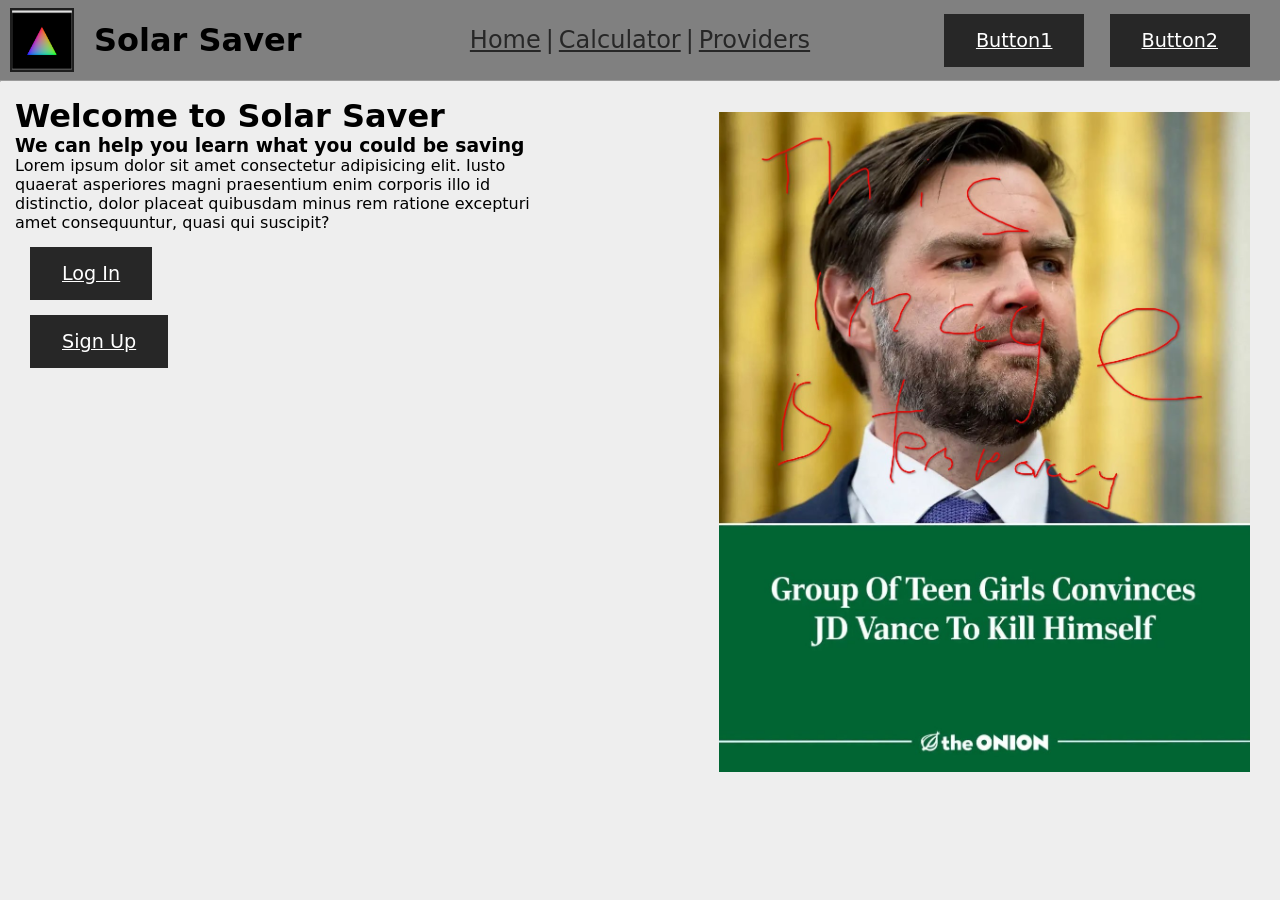
<file: ui/index.html>
<!DOCTYPE html>
<html lang="">
  <head>
    <meta charset="utf-8">
    <meta name="viewport" content="width=device-width, initial-scale=1.0">
    <link rel="stylesheet" href="style.css">
    <title>Solar Saver</title>
    <script src="script.js" defer></script>
  </head>
  <body class="index_body">
    <!-- TODO: Update alt text -->
    <header>
      <div style="display: flex;"> <!-- Can't be fucked doing this in style.css -->
        <img class="header_logo" src="./logo temp.png" alt="logo" width="64" height="64">
        <h1 class="main_title">Solar Saver</h1>
      </div>
      <div class="header_links">
        <a class="index_home" href="index.html">Home</a> |
        <a class="index_calc" href="calc_house.html">Calculator</a> |
        <a class="index_prov" href="prov.html">Providers</a>
      </div>
      <div class="header_buttons">
          <button class="index_button1">Button1</button>
          <button class="index_button2">Button2</button>
      </div>
    </header>
    <hr>
      <div class="index_content_span">
        <div class="index_content_text">
          <h1>Welcome to Solar Saver</h1>
          <h3>We can help you learn what you could be saving</h3>
          Lorem ipsum dolor sit amet consectetur adipisicing elit. Iusto quaerat asperiores magni praesentium enim corporis illo id distinctio, dolor placeat quibusdam minus rem ratione excepturi amet consequuntur, quasi qui suscipit?
          <div class="index_buttons">
            <button class="index_login">Log In</button>
            <button class="index_signup">Sign Up</button>
          </div>
        </div>
        
        <img class="index_content_image" src="index_aside_temp.jpeg" alt="aside image" width="1800" height="660">
      </div>
  </body>
</html>
</file>
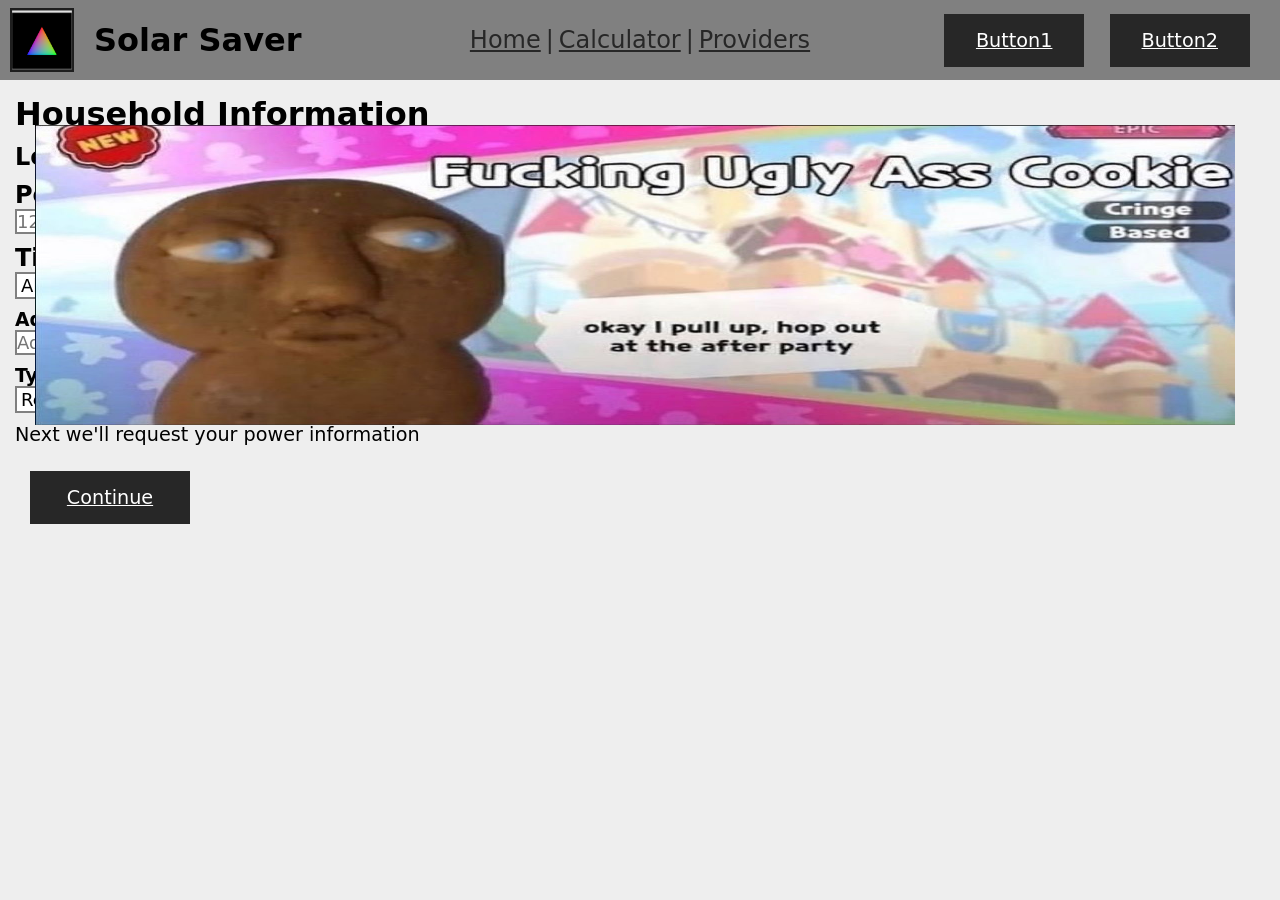
<file: ui/calc_house.html>
<!DOCTYPE html>
<html lang="en">
  <head>
    <meta charset="UTF-8">
    <meta name="viewport" content="width=device-width, initial-scale=1.0">
    <link rel="stylesheet" href="style.css">
    <title>Calculator Household</title>
    <script src="script.js" defer></script>
  </head>
  <body>
    <header>
      <div style="display: flex;"> <!-- Can't be fucked doing this in style.css -->
        <img class="header_logo" src="./logo temp.png" alt="logo" width="64" height="64">
        <h1 class="main_title">Solar Saver</h1>
      </div>
      <div class="header_links">
        <a class="index_home" href="index.html">Home</a> |
        <a class="index_calc" href="calc_house.html">Calculator</a> |
        <a class="index_prov" href="prov.html">Providers</a>
      </div>
      <div class="header_buttons">
          <button class="index_button1">Button1</button>
          <button class="index_button2">Button2</button>
      </div>
    </header>
    <div class="calc_house_details">
      <h1>Household Information</h1>
      <h2>Let's start with your household information</h2>
      <div>
        <h2>Postcode</h2>
        <input class="calc_house_text_input" type="text" name="postcode" placeholder="1234">
      </div>
      <div>
        <h2>Time At Home</h2>
        <select class="calc_house_select" name="time_at_home">
          <option value="all_day">All Day</option>
          <option value="half_day">Half Of The Day</option>
        </select>
      </div>
      <div>
        <h3>Address (Optional)</h3>
        <input class="calc_house_text_input" type="text" name="address" placeholder="Address">
      </div>
      <div>
        <h3>Type of Property</h3>
        <select class="calc_house_select" name="property_type">
          <option value="residential">Residential</option>
          <option value="commercial">Commercial</option>
        </select>
      </div>
      <span style="font-size: larger;">Next we'll request your power information</span>
      <button class="calc_house_continue">Continue</button>
      <img class="calc_house_content_image" src="calc_house_aside_temp.png" alt="Calc Household Aside" width="1200" height="300">
    </div>
  </body>
</html>
</file>
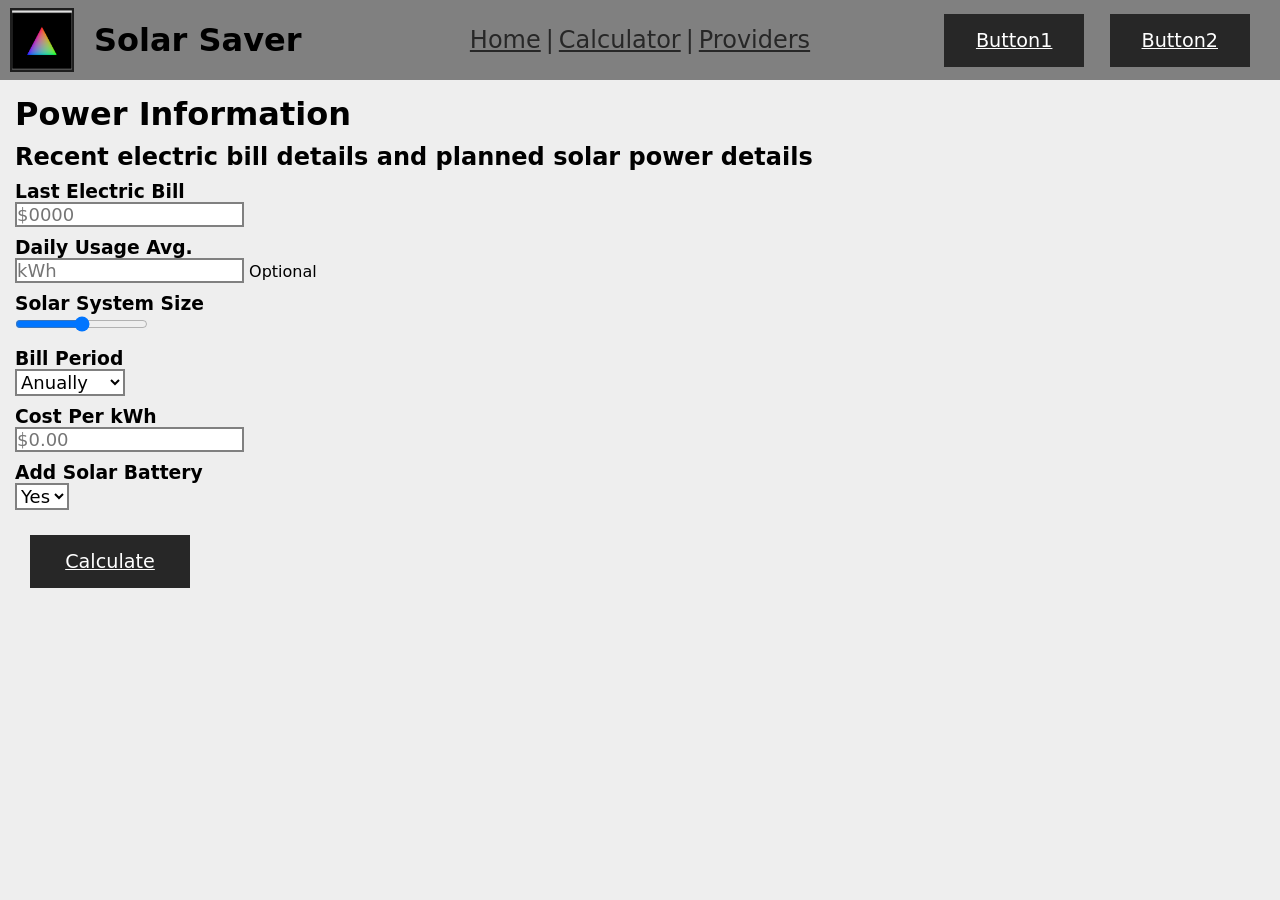
<file: ui/calc_power.html>
<!DOCTYPE html>
<html lang="en">
  <head>
    <meta charset="UTF-8">
    <meta name="viewport" content="width=device-width, initial-scale=1.0">
    <link rel="stylesheet" href="style.css">
    <title>Calculator Power</title>
    <script src="script.js" defer></script>
  </head>
  <body>
    <header>
      <div style="display: flex;"> <!-- Can't be fucked doing this in style.css -->
        <img class="header_logo" src="./logo temp.png" alt="logo" width="64" height="64">
        <h1 class="main_title">Solar Saver</h1>
      </div>
      <div class="header_links">
        <a class="index_home" href="index.html">Home</a> |
        <a class="index_calc" href="calc_house.html">Calculator</a> |
        <a class="index_prov" href="prov.html">Providers</a>
      </div>
      <div class="header_buttons">
          <button class="index_button1">Button1</button>
          <button class="index_button2">Button2</button>
      </div>
    </header>
    <div class="calc_power_details">
        <h1>Power Information</h1>
        <h2>Recent electric bill details and planned solar power details</h2>
        <div>
          <h3>Last Electric Bill</h3>
          <input class="calc_power_text_input" type="text" name="last_electric_bill" placeholder="$0000">
        </div>
        <div>
          <h3>Daily Usage Avg.</h3>
          <input class="calc_power_text_input" type="text" name="daily_use_kwh" placeholder="kWh">
          Optional
        </div>
        <div>
          <h3>Solar System Size</h3>
          <input class="calc_power_text_input" type="range" name="size_kwh" placeholder="kW">
        </div>
        <div>
          <h3>Bill Period</h3>
          <select class="calc_power_select" name="period">
            <option value="annual">Anually</option>
            <option value="quarter">Quarterly</option>
            <option value="month">Monthly</option>
            <option value="week">Weekly</option>
          </select>
        </div>
        <div>
          <h3>Cost Per kWh</h3>
          <input class="calc_power_text_input" type="number" name="cost_per_kwh" placeholder="$0.00">
        </div>
        <div>
          <h3>Add Solar Battery</h3>
          <select class="calc_power_select" name="solar_battery">
            <option value="true">Yes</option>
            <option value="false">No</option>
          </select>
        </div>
        <button class="calc_power_calculate">Calculate</button>
    </div>
  </body>
</html>
</file>
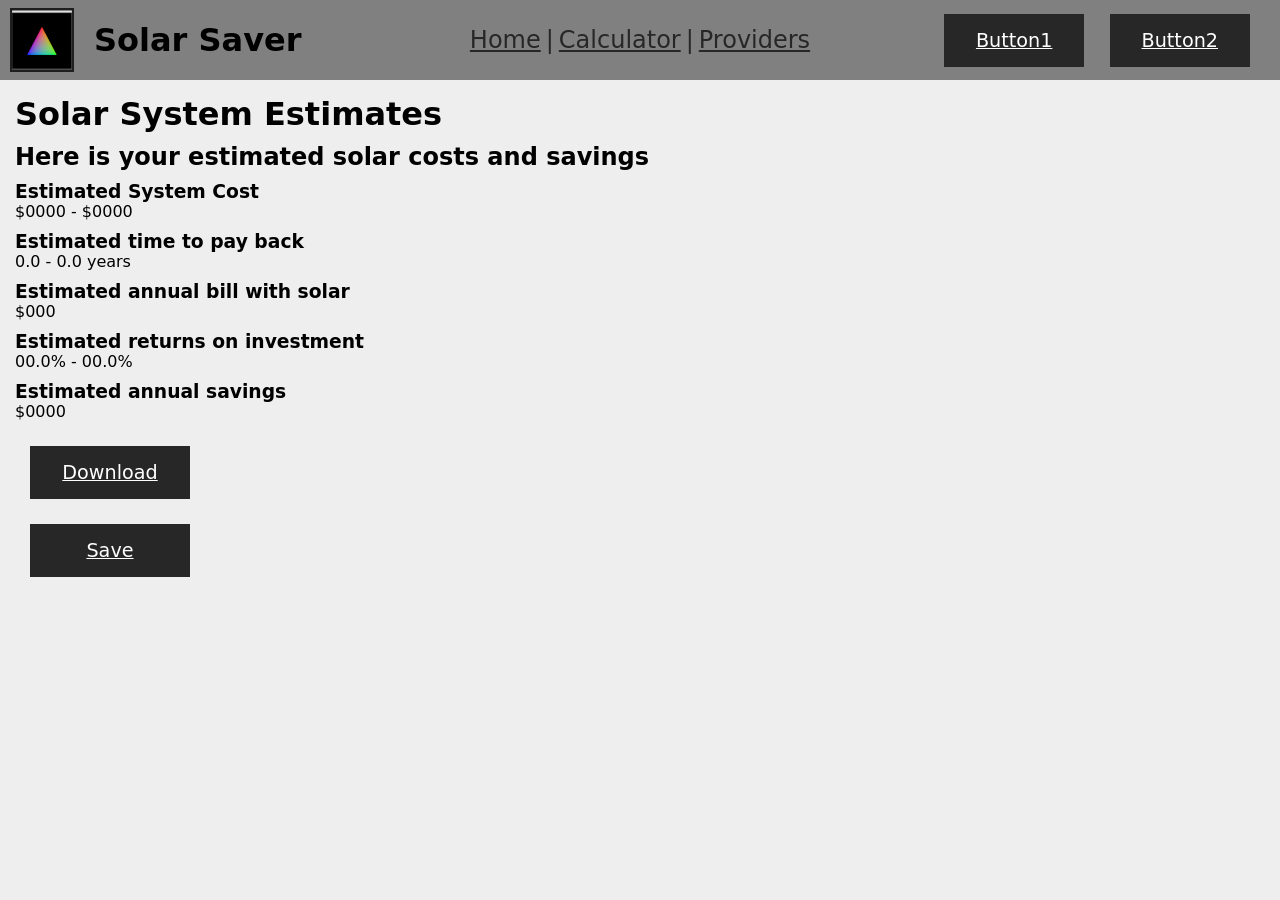
<file: ui/calc_result.html>
<!DOCTYPE html>
<html lang="en">
  <head>
    <meta charset="UTF-8">
    <meta name="viewport" content="width=device-width, initial-scale=1.0">
    <link rel="stylesheet" href="style.css">
    <title>Calculation Results</title
    <script src="script.js" defer></script>

  </head>
  <header>
      <div style="display: flex;"> <!-- Can't be fucked doing this in style.css -->
        <img class="header_logo" src="./logo temp.png" alt="logo" width="64" height="64">
        <h1 class="main_title">Solar Saver</h1>
      </div>
      <div class="header_links">
        <a class="index_home" href="index.html">Home</a> |
        <a class="index_calc" href="calc_house.html">Calculator</a> |
        <a class="index_prov" href="prov.html">Providers</a>
      </div>
      <div class="header_buttons">
          <button class="index_button1">Button1</button>
          <button class="index_button2">Button2</button>
      </div>
    </header>
  <body>
    <div class="calc_result_details">
      <h1>Solar System Estimates</h1>
      <h2>Here is your estimated solar costs and savings</h2>
      <div>
        <h3>Estimated System Cost</h3>
        <div class="system_cost">$0000 - $0000</div>
      </div>
      <div>
        <h3>Estimated time to pay back</h3>
        <div class="pay_back_time">0.0 - 0.0 years</div>
      </div>
      <div>
        <h3>Estimated annual bill with solar</h3>
        <div class="annual_bill">$000</div>
      </div>
      <div>
        <h3>Estimated returns on investment</h3>
        <div class="returns">00.0% - 00.0%</div>
      </div>
      <div>
        <h3>Estimated annual savings</h3>
        <div class="savings">$0000</div>
      </div>
      <button class="calc_result_download">Download</button>
      <button class="calc_result_save">Save</button>
    </div>
  </body>
</html>
</file>
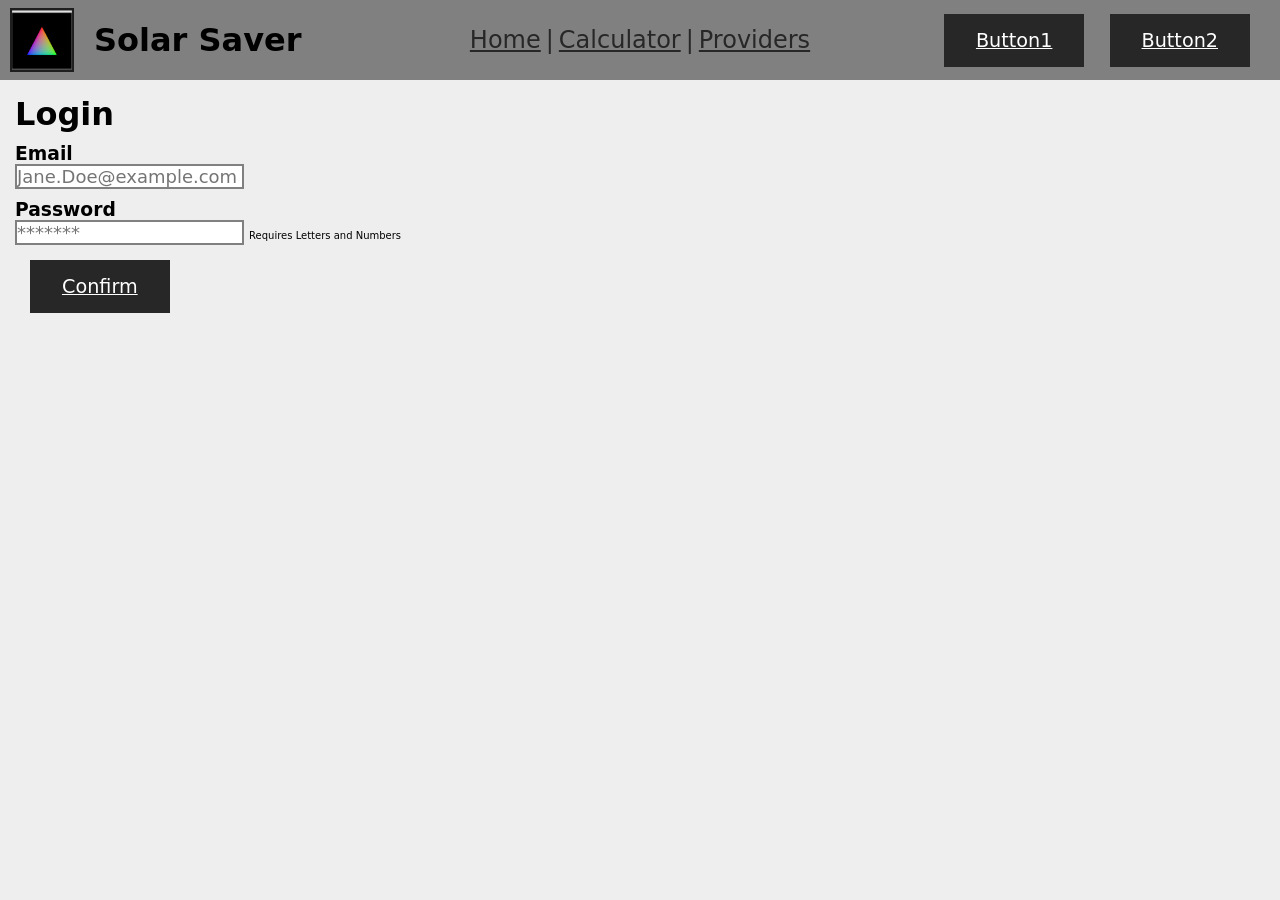
<file: ui/login.html>
<!DOCTYPE html>
<html lang="en">
  <head>
    <meta charset="UTF-8">
    <meta name="viewport" content="width=device-width, initial-scale=1.0">
    <link rel="stylesheet" href="style.css">
    <title>Log In or Sign Up</title>  
    <script src="script.js" defer></script>
  </head>
<body>
  <header>
      <div style="display: flex;"> <!-- Can't be fucked doing this in style.css -->
        <img class="header_logo" src="./logo temp.png" alt="logo" width="64" height="64">
        <h1 class="main_title">Solar Saver</h1>
      </div>
      <div class="header_links">
        <a class="index_home" href="index.html">Home</a> |
        <a class="index_calc" href="calc_house.html">Calculator</a> |
        <a class="index_prov" href="prov.html">Providers</a>
      </div>
      <div class="header_buttons">
          <button class="index_button1">Button1</button>
          <button class="index_button2">Button2</button>
      </div>
    </header>
  <div class="login_details">
    <h1>Login</h1>
    <div>
      <h3>Email</h3>
      <input class="login_text_input" type="email" name="email" placeholder="Jane.Doe@example.com">
    </div>
    <div>
    <div>
      <h3>Password</h3>
      <input class="login_text_input" type="password" name="password" placeholder="*******">
      <span class="login_small_text">Requires Letters and Numbers</span>
    </div>
    <button class="login_confirm">Confirm</button>
  </div>
</body>
</html>
</file>
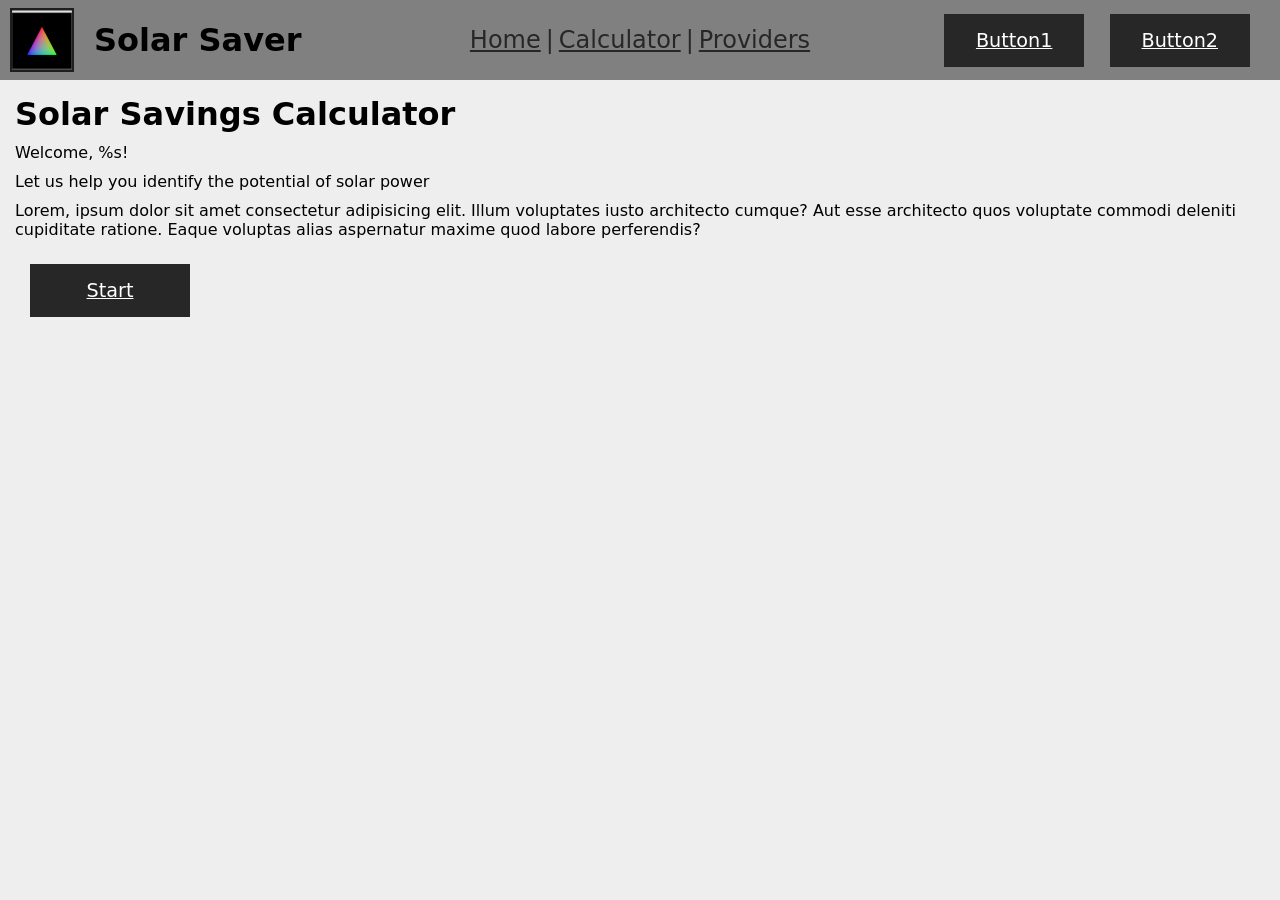
<file: ui/login_finish.html>
<!DOCTYPE html>
<html lang="en">
  <head>
    <meta charset="UTF-8">
    <meta name="viewport" content="width=device-width, initial-scale=1.0">
    <link rel="stylesheet" href="style.css">
    <title>Logged in as %s</title> <!-- The "%s" should be replaced with the person's first name. Should be simple: text.replace("%s", login.name.split(" ")[0]) -->
    <script src="script.js" defer></script>
  </head>
  <body>
    <header>
      <div style="display: flex;"> <!-- Can't be fucked doing this in style.css -->
        <img class="header_logo" src="./logo temp.png" alt="logo" width="64" height="64">
        <h1 class="main_title">Solar Saver</h1>
      </div>
      <div class="header_links">
        <a class="index_home" href="index.html">Home</a> |
        <a class="index_calc" href="calc_house.html">Calculator</a> |
        <a class="index_prov" href="prov.html">Providers</a>
      </div>
      <div class="header_buttons">
          <button class="index_button1">Button1</button>
          <button class="index_button2">Button2</button>
      </div>
    </header>
    <div class="login_finish_details">
      <h1>Solar Savings Calculator</h1>
      <div>Welcome, %s!</div>
      <div>Let us help you identify the potential of solar power</div>
      Lorem, ipsum dolor sit amet consectetur adipisicing elit. Illum voluptates iusto architecto cumque? Aut esse architecto quos voluptate commodi deleniti cupiditate ratione. Eaque voluptas alias aspernatur maxime quod labore perferendis?
      <button class="login_finish_start">Start</button>
    </div>
  </body>
</html>
</file>
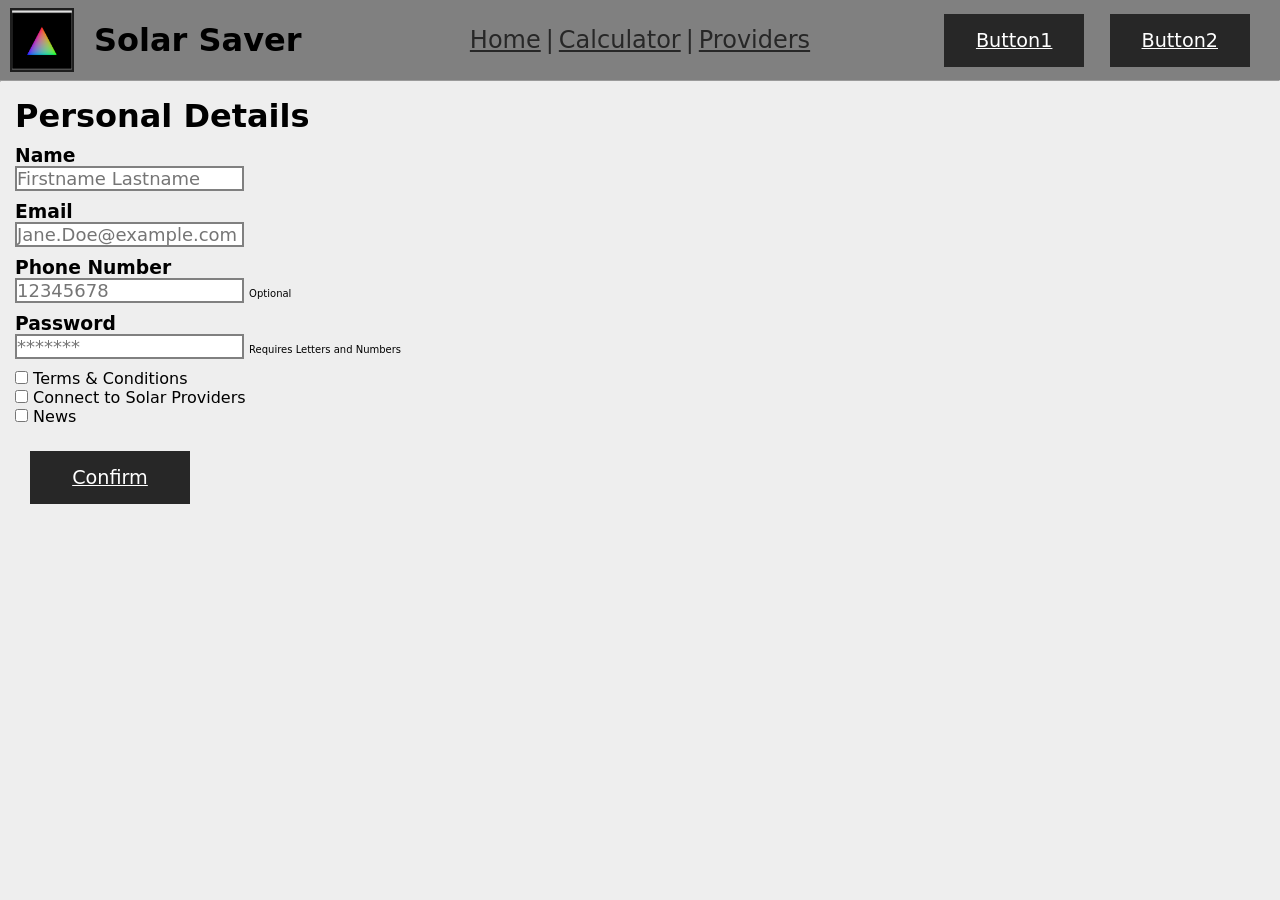
<file: ui/signup.html>
<!DOCTYPE html>
<html lang="en">
  <head>
    <meta charset="UTF-8">
    <meta name="viewport" content="width=device-width, initial-scale=1.0">
    <link rel="stylesheet" href="style.css">
    <title>Log In or Sign Up</title>
    <script src="script.js" defer></script>
  </head>
<body>
  <header>
      <div style="display: flex;"> <!-- Can't be fucked doing this in style.css -->
        <img class="header_logo" src="./logo temp.png" alt="logo" width="64" height="64">
        <h1 class="main_title">Solar Saver</h1>
      </div>
      <div class="header_links">
        <a class="index_home" href="index.html">Home</a> |
        <a class="index_calc" href="calc_house.html">Calculator</a> |
        <a class="index_prov" href="prov.html">Providers</a>
      </div>
      <div class="header_buttons">
          <button class="index_button1">Button1</button>
          <button class="index_button2">Button2</button>
      </div>
    </header>
    <hr>
    <div class="signup_details">
      <h1>Personal Details</h1>
      <div>
        <h3>Name</h3>
        <input class="signup_text_input" type="text" name="name" placeholder="Firstname Lastname">
      </div>
      <div>
        <h3>Email</h3>
        <input class="signup_text_input" type="email" name="email" placeholder="Jane.Doe@example.com">
      </div>
      <div>
        <h3>Phone Number</h3>
        <input class="signup_text_input" type="number" name="phone_number" placeholder="12345678">
        <span class="signup_small_text">Optional</span>
      </div>
      <div>
        <h3>Password</h3>
        <input class="signup_text_input" type="password" name="password" placeholder="*******">
        <span class="signup_small_text">Requires Letters and Numbers</span>
      </div>
      <div>
        <div>
          <input type="checkbox" name="terms">
          <label for="terms">Terms & Conditions</label>
        </div>
        <div>
          <input type="checkbox" name="connect">
          <label for="connect">Connect to Solar Providers</label>
        </div>
        <div>
          <input type="checkbox" name="news">
          <label for="news">News</label>
        </div>
      </div>
      <button class="signup_confirm">Confirm</button>
    </div>
</body>
</html>
</file>
<file: ui/style.css>
* { margin: 0; padding: 0; } /* Reset Padding & Margins */

* { 
    font-family: system-ui, -apple-system, BlinkMacSystemFont, 'Segoe UI', Roboto, Oxygen, Ubuntu, Cantarell, 'Open Sans', 'Helvetica Neue', sans-serif;
} /* Set proper global font */


header {
    height: 80px;
    width: 100%;
    background-color: gray;
    align-items: center;
    display: flex;
    justify-content: space-between;
    position: relative;
}

body {
    background-color: #eeeeee;
}

/* index.html */

.header_logo {
    padding-left: 10px;
}

.main_title {
    padding-left: 20px;
    align-self: center;
}

.header_links {
    display: flex;
    justify-content: center;
    align-content: center;
    position: absolute;
    left: 50%;
    transform: translateX(-50%);
    font-size: x-large;
    -webkit-text-fill-color: #272727;
}

.index_home, .index_calc, .index_prov {
    padding-left: 5px;
    padding-right: 5px;
    transition-duration: 0.15s;
}

.index_home:hover, .index_calc:hover, .index_prov:hover {
    font-size: xx-large;
}

.header_buttons {
    display: flexbox;
    justify-self: end;
    margin: 30px;
}

.index_header_buttons {
    display: flexbox;
    justify-self: end;
}

.index_button1, .index_button2 {
    background-color: #272727;
    border: none;
    text-align: center;
    text-decoration: underline;
    text-decoration-color: white;
    -webkit-text-fill-color: white;
    font-size: larger;
    padding: 15px 32px;
    cursor: pointer;
    margin-left: 20px;
    transition-duration: 0.4s;
}

.index_button1:hover, .index_button2:hover {
    background-color: white;
    -webkit-text-fill-color: #272727;
    text-decoration-color: #272727;
}

.index_content_span {
    width: 100%;
    height: 10;
    display: flex;
    justify-content: center;
}

.index_content_text {
    width: 30;
    height: 100%;
    justify-self: left;
    float: left;
    margin: 15px;
}

.index_content_image {
    padding-top: 30px;
    padding-right: 30px;
    padding-left: 160px;
    justify-self: right;
    float: right;
}

.index_buttons {
    display: block;
}

.index_login, .index_signup {
    display: block;
    background-color: #272727;
    border: none;
    text-align: center;
    text-decoration: underline;
    text-decoration-color: white;
    -webkit-text-fill-color: white;
    font-size: larger;
    padding: 15px 32px;
    cursor: pointer;
    margin: 15px;
    transition-duration: 0.4s;
}

.index_login:hover, .index_signup:hover {
    background-color: white;
    -webkit-text-fill-color: #272727;
    text-decoration-color: #272727;
}

.index_body {
    display: block;
}

/* login.html */

.login_details {
    margin: 15px;
    gap: 10px;
    display: grid;
}

.login_text_input {
    background-color: white;
    border: gray;
    border-style: solid;
    border-width: 2px;
    font-size: large;
}

.login_small_text {
    font-size: x-small;
}

.login_confirm {
    display: block;
    background-color: #272727;
    border: none;
    text-align: center;
    text-decoration: underline;
    text-decoration-color: white;
    -webkit-text-fill-color: white;
    font-size: larger;
    padding: 15px 32px;
    cursor: pointer;
    margin: 15px;
    transition-duration: 0.4s;
}

.login_confirm:hover {
    background-color: white;
    -webkit-text-fill-color: #272727;
    text-decoration-color: #272727;
}

/* login_finish.html */

.login_finish_details {
    margin: 15px;
    gap: 10px;
    display: grid;
}

.login_finish_start {
    width: 160px;
    background-color: #272727;
    border: none;
    text-align: center;
    text-decoration: underline;
    text-decoration-color: white;
    -webkit-text-fill-color: white;
    font-size: larger;
    padding: 15px 32px;
    cursor: pointer;
    margin: 15px;
    transition-duration: 0.4s;
}

.login_finish_start:hover {
    background-color: white;
    -webkit-text-fill-color: #272727;
    text-decoration-color: #272727;
}

/* signup.html */

.signup_details {
    margin: 15px;
    gap: 10px;
    display: grid;
}

.signup_text_input {
    background-color: white;
    border: gray;
    border-style: solid;
    border-width: 2px;
    font-size: large;
}

.signup_small_text {
    font-size: x-small;
}

.signup_confirm {
    width: 160px;
    background-color: #272727;
    border: none;
    text-align: center;
    text-decoration: underline;
    text-decoration-color: white;
    -webkit-text-fill-color: white;
    font-size: larger;
    padding: 15px 32px;
    cursor: pointer;
    margin: 15px;
    transition-duration: 0.4s;
}

.signup_confirm:hover {
    background-color: white;
    -webkit-text-fill-color: #272727;
    text-decoration-color: #272727;
}

/* calc_power.html */

.calc_power_details {
    margin: 15px;
    gap: 10px;
    display: grid;
}

.calc_power_text_input {
    background-color: white;
    border: gray;
    border-style: solid;
    border-width: 2px;
    font-size: large;
}

.calc_power_select {
    background-color: white;
    border: gray;
    border-style: solid;
    border-width: 2px;
    font-size: large;
}

.calc_power_calculate {
    width: 160px;
    background-color: #272727;
    border: none;
    text-align: center;
    text-decoration: underline;
    text-decoration-color: white;
    -webkit-text-fill-color: white;
    font-size: larger;
    padding: 15px 32px;
    cursor: pointer;
    margin: 15px;
    transition-duration: 0.4s;
}

.calc_power_calculate:hover {
    background-color: white;
    -webkit-text-fill-color: #272727;
    text-decoration-color: #272727;
}

/* calc_house.html */

.calc_house_details {
    margin: 15px;
    gap: 10px;
    display: grid;
}

.calc_house_text_input {
    background-color: white;
    border: gray;
    border-style: solid;
    border-width: 2px;
    font-size: large;
}

.calc_house_select {
    background-color: white;
    border: gray;
    border-style: solid;
    border-width: 2px;
    font-size: large;
}

.calc_house_content_image {
    position: absolute;
    padding-top: 30px;
    padding-right: 30px;
    padding-left: 160px;
    justify-self: right;
    float: right;
}

.calc_house_continue {
    width: 160px;
    background-color: #272727;
    border: none;
    text-align: center;
    text-decoration: underline;
    text-decoration-color: white;
    -webkit-text-fill-color: white;
    font-size: larger;
    padding: 15px 32px;
    cursor: pointer;
    margin: 15px;
    transition-duration: 0.4s;
}

.calc_house_continue:hover {
    background-color: white;
    -webkit-text-fill-color: #272727;
    text-decoration-color: #272727;
}

/* calc_result.html */

.calc_result_details {
    margin: 15px;
    gap: 10px;
    display: grid;
}

.calc_result_download, .calc_result_save {
    width: 160px;
    background-color: #272727;
    border: none;
    text-align: center;
    text-decoration: underline;
    text-decoration-color: white;
    -webkit-text-fill-color: white;
    font-size: larger;
    padding: 15px 32px;
    margin-left: 15px;
    margin-top: 15px;
    cursor: pointer;
    transition-duration: 0.4s;   
}

.calc_result_download:hover, .calc_result_save:hover {
    background-color: white;
    -webkit-text-fill-color: #272727;
    text-decoration-color: #272727;
}
</file>
